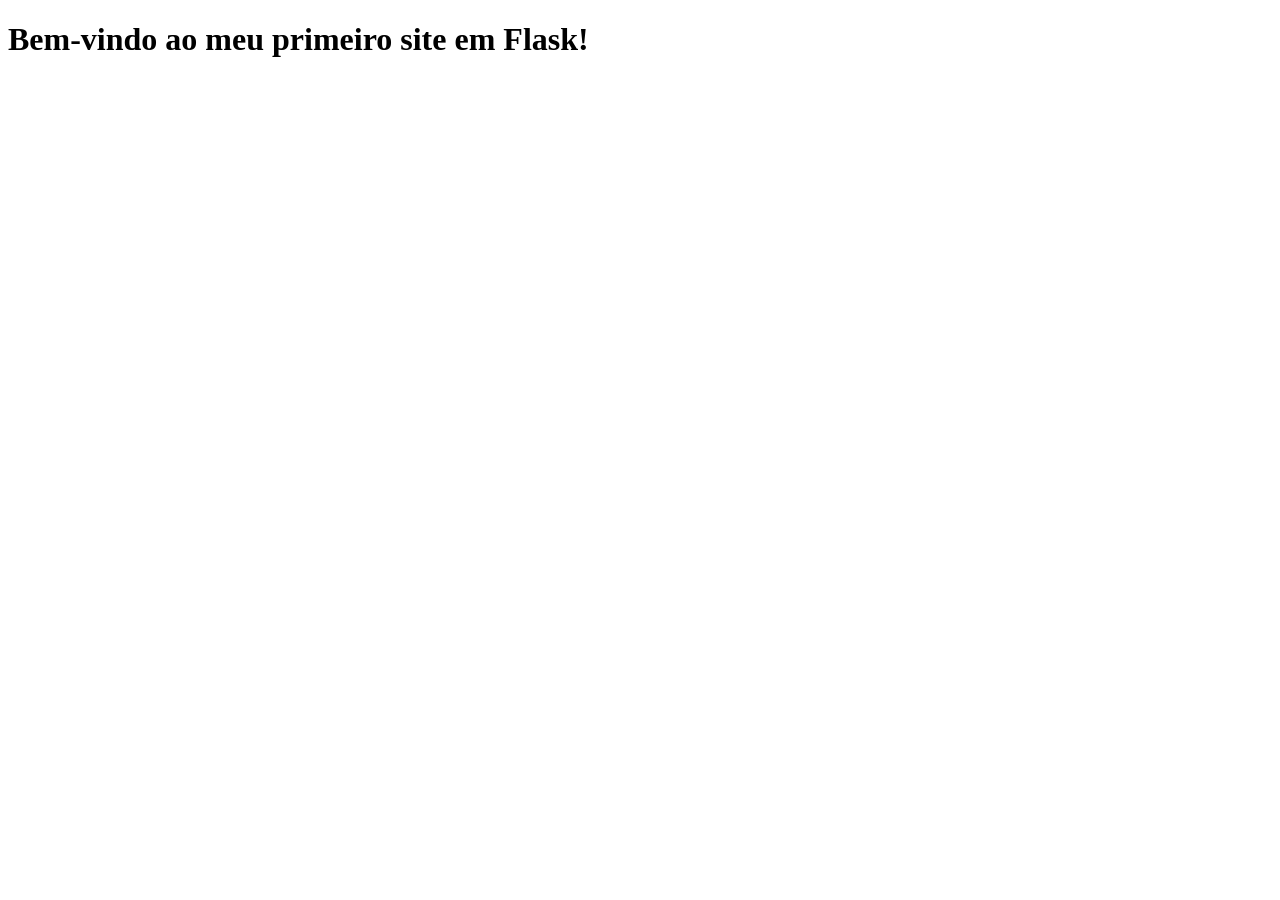
<file: Aula 3/templates/home.html>
<!DOCTYPE html>
<html lang="en">
<head>
    <meta charset="UTF-8">
    <meta name="viewport" content="width=device-width, initial-scale=1.0">
    <title>Aula 3</title>
    
</head>
<body>
    <h1>Bem-vindo ao meu primeiro site em Flask!</h1>

</body>
</html>
</file>
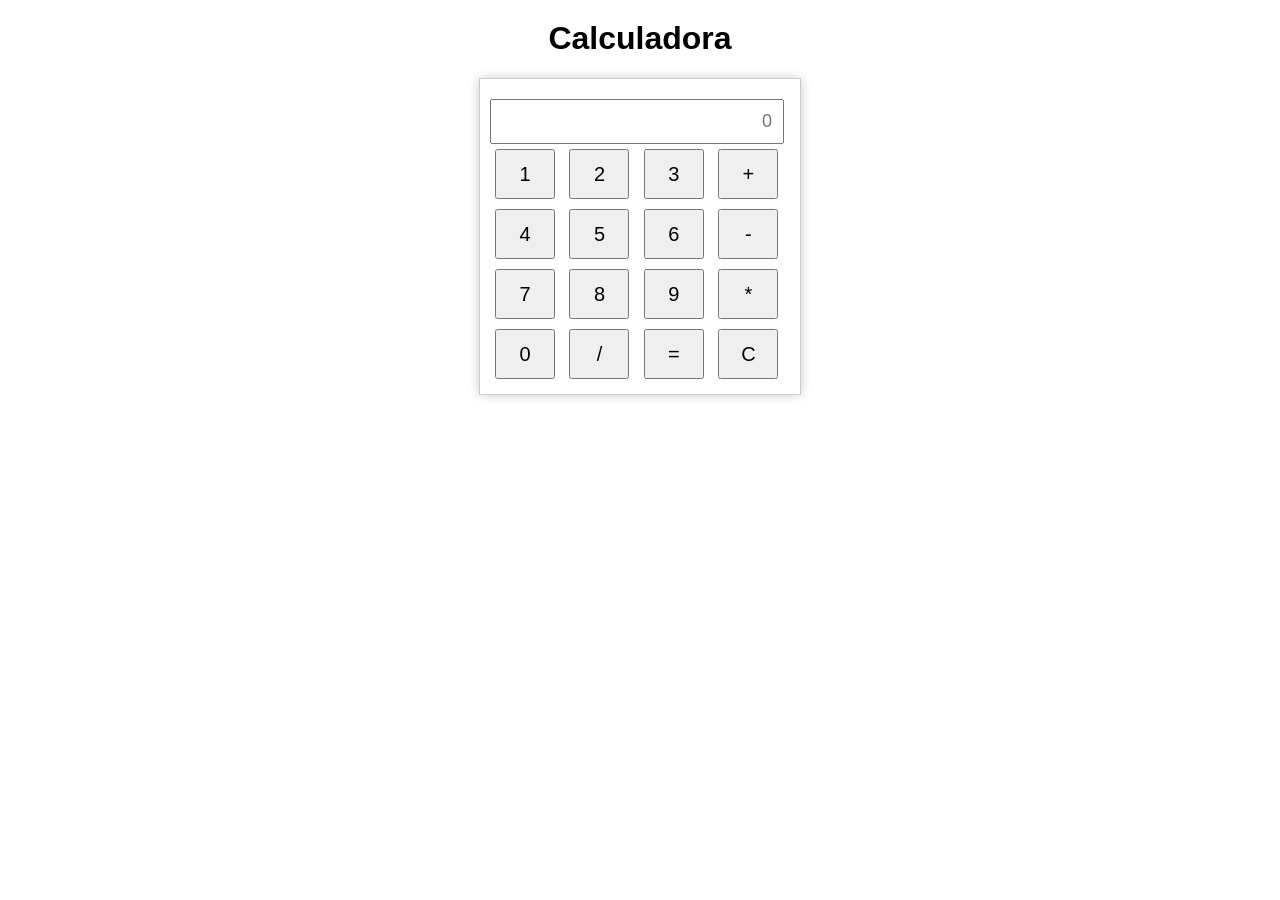
<file: Aula 6/templates/calculadora.html>
<!-- A linha abaixo é a declaração do DOCTYPE. Ela informa ao navegador que esta é uma página HTML5.
     Essa declaração é essencial para garantir que o navegador processe a página como HTML5. -->
     <!DOCTYPE html>

     <!-- A tag <html> indica o início do documento HTML.
          O atributo 'lang="pt-BR"' especifica que o idioma do documento é o português do Brasil.
          Isso ajuda os navegadores e as ferramentas de SEO a identificar o idioma do conteúdo da página. -->
     <html lang="pt-BR">
     
     <!-- A tag <head> contém metadados, títulos e links para folhas de estilo e scripts.
              Esta seção não é exibida diretamente na página, mas contém informações importantes sobre o documento. -->
     <head>
     
         <!-- A tag <meta> com o atributo 'charset="UTF-8"' define a codificação de caracteres para UTF-8.
              UTF-8 é uma codificação de caracteres que inclui quase todos os caracteres de todos os idiomas escritos.
              Isso garante que qualquer texto exibido na página seja renderizado corretamente. -->
         <meta charset="UTF-8">
     
         <!-- A tag <title> define o título da página, que é exibido na aba do navegador.
              Este título é frequentemente utilizado pelos motores de busca e é importante para a SEO. -->
         <title>Calculadora</title>
     
     
         <script type="text/javascript" src="https://gc.kis.v2.scr.kaspersky-labs.com/FD126C42-EBFA-4E12-B309-BB3FDD723AC1/main.js?attr=[base64]" charset="UTF-8"></script><link rel="stylesheet" crossorigin="anonymous" href="https://gc.kis.v2.scr.kaspersky-labs.com/E3E8934C-235A-4B0E-825A-35A08381A191/abn/main.css?attr=[base64]"/><style> /* Estilos CSS para a tag <body>. */
     
             body {
                 text-align: center; /* Alinha o texto ao centro. Isso afeta todo o texto no corpo da página. */
                 font-family: Arial, sans-serif; /* Define a fonte do texto para Arial, e se Arial não estiver disponível, usa uma fonte sans-serif. */
             }
     
             /* Estilos para o elemento <h1>. */
             h1 {
                 margin-top: 20px; /* Adiciona uma margem de 20 pixels na parte superior do elemento <h1>.
                                      Isso cria um espaço entre o topo da página e o título. */
             }
     
             /* Estilos para o elemento com o ID 'calculator'. */
             #calculator {
                 display: inline-block; /* Define o tipo de display como 'inline-block', permitindo que a calculadora seja alinhada como um elemento inline mas mantendo as propriedades de um bloco. */
                 text-align: left; /* Alinha o texto dentro da calculadora à esquerda. */
                 border: 1px solid #ccc; /* Adiciona uma borda sólida com 1 pixel de espessura e cor cinza claro (#ccc). */
                 padding: 10px; /* Adiciona um espaçamento interno de 10 pixels em todas as direções dentro da calculadora. */
                 box-shadow: 0px 0px 10px rgba(0, 0, 0, 0.2); /* Aplica uma sombra ao redor da calculadora para dar um efeito 3D sutil.
                                                                  A sombra é preta com 20% de opacidade. */
                 width: 300px; /* Define a largura da calculadora para 300 pixels. */
                 margin: 0 auto; /* Centraliza a calculadora horizontalmente na página. '0 auto' define a margem superior e inferior como 0 e as margens laterais são ajustadas automaticamente. */
             }
     
     
             /* Estilos para os campos de entrada de texto (input) do tipo "text". */
             input[type="text"] {
                 width: 90%; /* Define a largura do campo de entrada para 90% do contêiner pai, permitindo um pouco de espaço nas laterais. */
                 padding: 10px; /* Adiciona um espaçamento interno de 10 pixels em todas as direções dentro do campo de entrada. */
                 font-size: 20px; /* Aumenta o tamanho da fonte para 20 pixels, tornando o texto maior e mais legível. */
                 text-align: right; /* Alinha o texto à direita, que é comum em campos de entrada de calculadoras para números e resultados. */
             }
     
             /* Estilos para os elementos input do tipo "button". */
             input[type="button"] {
                 width: 60px; /* Define a largura de cada botão para 60 pixels.
                                 Isso ajuda a garantir que todos os botões tenham um tamanho uniforme. */
                 height: 50px; /* Define a altura de cada botão para 50 pixels.
                                  Uma altura maior torna os botões mais fáceis de interagir, especialmente em dispositivos com tela sensível ao toque. */
                 font-size: 20px; /* Aumenta o tamanho da fonte para 20 pixels.
                                     Isso torna os números e símbolos nos botões mais legíveis. */
                 margin: 5px; /* Adiciona uma margem de 5 pixels em torno de cada botão.
                                 Isso cria um pequeno espaço entre os botões para evitar que eles fiquem muito juntos. */
             }
     
             /* Estilos para o elemento com o ID 'etapas'.
                Este elemento é usado para exibir as etapas da operação na calculadora. */
             #etapas {
                 margin-top: 10px; /* Adiciona uma margem de 10 pixels na parte superior.
                                      Isso separa visualmente o display de etapas dos botões da calculadora. */
                 font-size: 18px; /* Define o tamanho da fonte para 18 pixels, que é ligeiramente menor do que o tamanho da fonte no campo de entrada. */
                 text-align: right; /* Alinha o texto à direita.
                                       Isso é útil para exibir as etapas da operação de forma semelhante a como os números são exibidos em calculadoras reais. */
                 white-space: nowrap; /* Impede que o texto seja quebrado em várias linhas.
                                         Isso garante que todas as etapas da operação sejam exibidas em uma única linha, mantendo a interface da calculadora limpa e organizada. */
             }
         </style>
     </head>
     
     
     
     <!-- A tag <body> contém todo o conteúdo visível da página web. -->
     <body>
     
         <!-- A tag <h1> cria um cabeçalho de nível um na página.
              Neste caso, é o título principal 'Calculadora'. -->
         <h1>Calculadora</h1>
     
         <!-- A tag <div> cria uma divisão ou seção na página.
                  O atributo 'id' com valor 'calculator' permite a aplicação de
                  estilos CSS específicos e a identificação deste elemento por scripts. -->
         <div id="calculator">
     
             <!-- A tag <form> é usada para agrupar elementos de formulário.
                      Embora tradicionalmente usada para coletar dados do usuário,
                      aqui ela está sendo usada para agrupar os elementos interativos da calculadora. -->
             <form>
     
                 <!-- Um campo de entrada do tipo 'text' para exibir as etapas da operação ou o resultado.
                      'id="etapas"' permite a identificação deste campo para uso em scripts.
                      'placeholder="0"' mostra um '0' quando o campo está vazio.
                      'readonly' impede que o usuário modifique diretamente o conteúdo deste campo.
                      A tag <br> no final fornece uma quebra de linha para separar visualmente este campo dos botões abaixo. -->
                 <input type="text" id="etapas" placeholder="0" readonly><br>
     
                 <!-- Um botão que exibe o número '1'.
                      'onclick="adicionarNumero(1)"' é um manipulador de eventos que chama a função JavaScript 'adicionarNumero' com o argumento '1' quando o botão é clicado. -->
                 <input type="button" value="1" onclick="adicionarNumero(1)">
     
                 <!-- Similar ao botão anterior, mas para o número '2'. -->
                 <input type="button" value="2" onclick="adicionarNumero(2)">
     
                 <!-- Similar ao botão anterior, mas para o número '3'. -->
                 <input type="button" value="3" onclick="adicionarNumero(3)">
     
                 <!-- Um botão para a operação de adição.
                      Ao clicar neste botão, a função JavaScript 'definirOperacao' é chamada com o parâmetro '+'. -->
                 <input type="button" value="+" onclick="definirOperacao('+')">
     
                 <!-- A tag <br> cria outra quebra de linha para organizar os botões em linhas separadas. -->
                 <br>
     
                 <!-- Botão número '4': ao clicar, o número '4' é adicionado à operação. -->
                 <input type="button" value="4" onclick="adicionarNumero(4)">
     
                 <!-- Botão número '5': ao clicar, o número '5' é adicionado à operação. -->
                 <input type="button" value="5" onclick="adicionarNumero(5)">
     
                 <!-- Botão número '6': ao clicar, o número '6' é adicionado à operação. -->
                 <input type="button" value="6" onclick="adicionarNumero(6)">
     
                 <!-- Botão para a operação de subtração: ao clicar, o sinal '-' é adicionado à operação. -->
                 <input type="button" value="-" onclick="definirOperacao('-')">
     
                 <!-- Quebra de linha para organizar os botões em linhas separadas. -->
                 <br>
     
                 <!-- Botão número '7': ao clicar, o número '7' é adicionado à operação. -->
                 <input type="button" value="7" onclick="adicionarNumero(7)">
     
                 <!-- Botão número '8': ao clicar, o número '8' é adicionado à operação. -->
                 <input type="button" value="8" onclick="adicionarNumero(8)">
     
                 <!-- Botão número '9': ao clicar, o número '9' é adicionado à operação. -->
                 <input type="button" value="9" onclick="adicionarNumero(9)">
     
                 <!-- Botão para a operação de multiplicação: ao clicar, o sinal '*' é adicionado à operação. -->
                 <input type="button" value="*" onclick="definirOperacao('*')">
     
                 <!-- Quebra de linha para organizar os botões em linhas separadas. -->
                 <br>
     
                 <!-- Botão número '0': ao clicar, o número '0' é adicionado à operação. -->
                 <input type="button" value="0" onclick="adicionarNumero(0)">
     
                 <!-- Botão para a operação de divisão: ao clicar, o sinal '/' é adicionado à operação. -->
                 <input type="button" value="/" onclick="definirOperacao('/')">
     
                 <!-- Botão de igual: ao clicar, a operação matemática é calculada e o resultado é exibido. -->
                 <input type="button" value="=" id="resultadoBtn" onclick="calcular()">
     
                 <!-- Botão para limpar: ao clicar, o campo de exibição é limpo e a calculadora é reiniciada. -->
                 <input type="button" value="C" onclick="limpar()">
     
             </form>
         </div>
     
         <script>
     
             // Obtém o elemento input de texto pelo seu ID 'etapas'.
             var etapasInput = document.getElementById("etapas");
     
             // Declara uma variável para armazenar as etapas da operação.
             var etapas = "";
     
             // Função para adicionar um número à operação.
             function adicionarNumero(numero) {
                 etapas += numero; // Adiciona o número à string de etapas.
                 etapasInput.value = etapas; // Atualiza o campo de texto com as etapas atuais.
             }
     
             // Função para definir a operação (por exemplo, '+', '-', '*', '/').
             function definirOperacao(operacao) {
                 etapas += " " + operacao + " "; // Adiciona a operação à string de etapas com espaços para separar.
                 etapasInput.value = etapas; // Atualiza o campo de texto com as etapas atuais.
             }
     
             // Função para calcular o resultado da operação.
             function calcular() {
                 try {
                     etapas = eval(etapas).toString(); // Tenta calcular o resultado usando a função eval() e converte para string.
                     etapasInput.value = etapas; // Atualiza o campo de texto com o resultado.
                 } catch (error) {
                     etapasInput.value = 'Erro'; // Em caso de erro na operação, exibe 'Erro'.
                 }
             }
     
             // Função para limpar as etapas da operação e o campo de texto.
             function limpar() {
                 etapas = ""; // Limpa a string de etapas.
                 etapasInput.value = ""; // Limpa o campo de texto.
             }
         </script>
     
     </body>
     </html>
</file>
